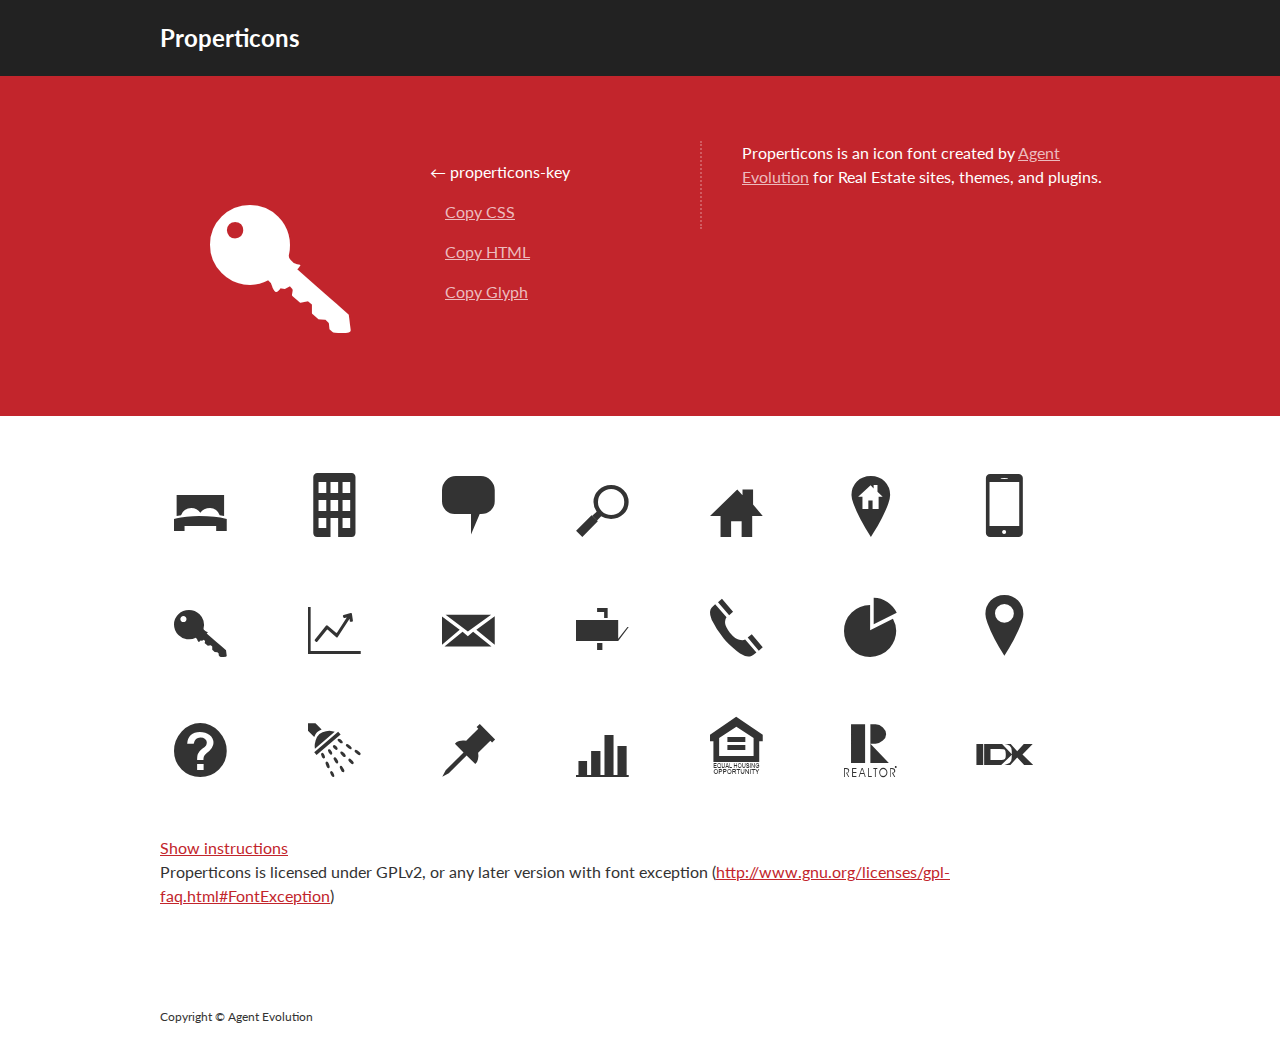
<file: index.html>
<!DOCTYPE html>
<html dir="ltr" lang="en">
<head>
	<title>Properticons</title>

	<!-- Stylesheets -->
	<link rel="stylesheet" href="css/properticons.css">
	<link rel="stylesheet" href="css/style.css">
</head>
<body>

<div id="main">

	<div id="header">
		<div class="wrap">
			<h2>Properticons</h2>

			<div id="follow">
				<iframe src="http://ghbtns.com/github-btn.html?user=agentevolution&repo=properticons&type=watch&count=true&size=large"
	  allowtransparency="true" frameborder="0" scrolling="0" width="130" height="30"></iframe>
			</div>
		</div>
	</div>

	<div id="primary">
		<div id="content">
			<div id="glyph">
			</div>

			<div class="description">
				<p>Properticons is an icon font created by <a href="http://www.agentevolution.com">Agent Evolution</a> for Real Estate sites, themes, and plugins.</p>
			</div>

		</div>
	</div>

	<div id="icons">
		<div id="iconlist">

			<!-- all -->
			<div data-code="e001" class="properticons properticons-beds"></div>
			<div data-code="e002" class="properticons properticons-building"></div>
			<div data-code="e003" class="properticons properticons-message"></div>
			<div data-code="e004" class="properticons properticons-search"></div>
			<div data-code="e005" class="properticons properticons-home"></div>
			<div data-code="e006" class="properticons properticons-map-marker-home"></div>
			<div data-code="e007" class="properticons properticons-mobile"></div>
			<div data-code="e008" class="properticons properticons-key"></div>
			<div data-code="e009" class="properticons properticons-graph-line"></div>
			<div data-code="e010" class="properticons properticons-mail"></div>
			<div data-code="e011" class="properticons properticons-mailbox"></div>
			<div data-code="e012" class="properticons properticons-phone"></div>
			<div data-code="e013" class="properticons properticons-graph-pie"></div>
			<div data-code="e014" class="properticons properticons-map-marker"></div>
			<div data-code="e015" class="properticons properticons-question"></div>
			<div data-code="e016" class="properticons properticons-baths"></div>
			<div data-code="e017" class="properticons properticons-pushpin"></div>
			<div data-code="e018" class="properticons properticons-graph-bar"></div>
			<div data-code="e019" class="properticons properticons-logo-eho"></div>
			<div data-code="e020" class="properticons properticons-logo-realtor"></div>
			<div data-code="e021" class="properticons properticons-logo-idx"></div>

		</div>

		<a id="toggleinstructions" href="javascript:jQuery('#instructions').toggle();void(null)">Show instructions</a>

		<div id="instructions" style="display: none;">

			<h4>Photoshop Usage</h4>

			<p>Use the .OTF version of the font for Photoshop mockups, the web-font versions won't work. For most accurate results, pick the "Sharp" font smoothing.</p>

			<h4>CSS Usage</h4>

			<p>Link the stylesheet:</p>

			<pre>&lt;link rel="stylesheet" href="css/properticons.css"></pre>

			<p>Now add the icons using the <code>:before</code> selector. You can insert the Bed icon like this:</p>

			<code>.myicon:before {</code>
			<textarea class="code" onclick="select();">content: "\e001";
display: inline-block;
-webkit-font-smoothing: antialiased;
font: normal 20px/1 'properticons';
vertical-align: top;</textarea>
			<code>}</code>

		</div>

		<p>Properticons is licensed under GPLv2, or any later version with font exception (<a href="http://www.gnu.org/licenses/gpl-faq.html#FontException">http://www.gnu.org/licenses/gpl-faq.html#FontException</a>)</p>

	</div>

	
	<p id="footer">Copyright &copy; Agent Evolution</p>

</div>

<!-- JavaScript -->
<script src="js/jquery-1.9.1.min.js"></script>
<script src="js/main.js"></script>

</body>
</html>
</file>
<file: css/properticons.css>
@font-face {
    font-family: 'properticons';
    src: url('../fonts/properticons.eot');
    src: url('../fonts/properticons.eot?#iefix') format('embedded-opentype'),
         url('../fonts/properticons.woff') format('woff'),
         url('../fonts/properticons.ttf') format('truetype'),
         url('../fonts/properticons.svg#properticons') format('svg');
    font-weight: normal;
    font-style: normal;
}

.properticons,
.properticons-before:before {
	display: inline-block;
	width: 40px;
	height: 40px;
	font-size: 40px;
	line-height: 1;
	font-family: "properticons";
	text-decoration: inherit;
	font-weight: normal;
	font-style: normal;
	vertical-align: top;
	text-align: center;
	-webkit-transition: color .1s ease-in 0;
	transition: color .1s ease-in 0;
	-webkit-font-smoothing: antialiased;
	-moz-osx-font-smoothing: grayscale;
}

/* All */

.properticons-beds:before {
	content: "\e001";
}

.properticons-building:before {
	content: "\e002";
}

.properticons-message:before {
	content: "\e003";
}

.properticons-search:before {
	content: "\e004";
}

.properticons-home:before {
	content: "\e005";
}

.properticons-map-marker-home:before {
	content: "\e006";
}

.properticons-mobile:before {
	content: "\e007";
}

.properticons-key:before {
	content: "\e008";
}

.properticons-graph-line:before {
	content: "\e009";
}

.properticons-mail:before {
	content: "\e010";
}

.properticons-mailbox:before {
	content: "\e011";
}

.properticons-phone:before {
	content: "\e012";
}

.properticons-graph-pie:before {
	content: "\e013";
}

.properticons-map-marker:before {
	content: "\e014";
}

.properticons-question:before {
	content: "\e015";
}

.properticons-baths:before {
	content: "\e016";
}

.properticons-pushpin:before {
	content: "\e017";
}

.properticons-graph-bar:before {
	content: "\e018";
}

.properticons-logo-eho:before {
	content: "\e019";
}

.properticons-logo-realtor:before {
	content: "\e020";
}

.properticons-logo-idx:before {
	content: "\e021";
}
</file>
<file: css/style.css>
@import url(http://fonts.googleapis.com/css?family=Lato);

/* =Reset
	http://meyerweb.com/eric/tools/css/reset/ 
	v2.0 | 20110126
	License: none (public domain)
----------------------------------------------- */

html, body, div, span, applet, object, iframe,
h1, h2, h3, h4, h5, h6, p, blockquote, pre,
a, abbr, acronym, address, big, cite, code,
del, dfn, em, img, ins, kbd, q, s, samp,
small, strike, strong, sub, sup, tt, var,
b, u, i, center,
dl, dt, dd, ol, ul, li,
fieldset, form, label, legend,
table, caption, tbody, tfoot, thead, tr, th, td,
article, aside, canvas, details, embed, 
figure, figcaption, footer, header, hgroup, 
menu, nav, output, ruby, section, summary,
time, mark, audio, video {
	margin: 0;
	padding: 0;
	border: 0;
	font-size: 100%;
	font: inherit;
	vertical-align: baseline;
}
/* HTML5 display-role reset for older browsers */
article, aside, details, figcaption, figure, 
footer, header, hgroup, menu, nav, section {
	display: block;
}
body {
	line-height: 1;
}
ol, ul {
	list-style: none;
}
blockquote, q {
	quotes: none;
}
blockquote:before, blockquote:after,
q:before, q:after {
	content: '';
	content: none;
}
table {
	border-collapse: collapse;
	border-spacing: 0;
}


/* =Global
----------------------------------------------- */

body {
	font-family: "Lato", sans-serif;
	line-height: 1.5;
	margin: 0;
	color: #333;
}
a {
	color: #c2252c;
}
h2 {
	font-size: 24px;
	font-weight: bold;
}
h4 {
	margin-top: 40px;
}
p,
#toggleinstructions {
	margin: 0 0 40px;
}
#iconlist {
	clear: both;
	margin-bottom: 20px;
}
#iconlist div {
	padding: 0 50px 50px 0;
	font-size: 90px;
	line-height: 1;
	width: 80px;
	height: 70px;
}
#iconlist div:hover {
	cursor: pointer;
	color: #c2252c;
}
#primary {
	padding-bottom: 20px;
	background: #c2252c;
	overflow: hidden;
}
#primary a {
	color: #ecbbbe;
}
#content, #icons, .wrap {
	width: 960px;
	margin: 0 auto;
}
#content {
	color: white;
}
#icons {
	padding: 40px;
}
#glyph {
	float: left;
	width: 500px;
	padding: 40px 0;
}
#glyph .info {
	float: right;
	width: 230px;
	padding: 36px 0 0 0;
}
#glyph .info a {
	display: block;
	padding: 8px 0 8px 15px;
}
#glyph .info strong {
	font-weight: normal;
	display: block;
	padding: 8px 0;
}
#glyph .properticons {
	font-size: 240px;
	width: 240px;
	height: 240px;
	overflow: visible;
}
.description {
	-moz-box-sizing: border-box; 
	-webkit-box-sizing: border-box; 
	box-sizing: border-box;
	margin-top: 65px;
	width: 420px;
	float: right;
	padding-left: 40px;
	border-left: 2px dotted rgba(255,255,255,.25);
	background-size: 4px 4px;
}
#header {
	background: #222;
	width: 100%;
	padding: 20px 0;
}
#header h2 {
	color: white;
	margin: 0;
	float: left;
}
#header .follow {
	float: right;
}
#footer {
	width: 960px;
	margin: 20px auto;
	font-size: 9pt;
}
pre, code {
	font: 14px/1.5 monospace;
}
.code {
	display: block;
	font: 14px/1.5 monospace;
	width: 600px;
	white-space: pre;
	border: 1px solid #ccc;
	padding: 10px;
	overflow: auto;
	min-height: 110px;
}
</file>
